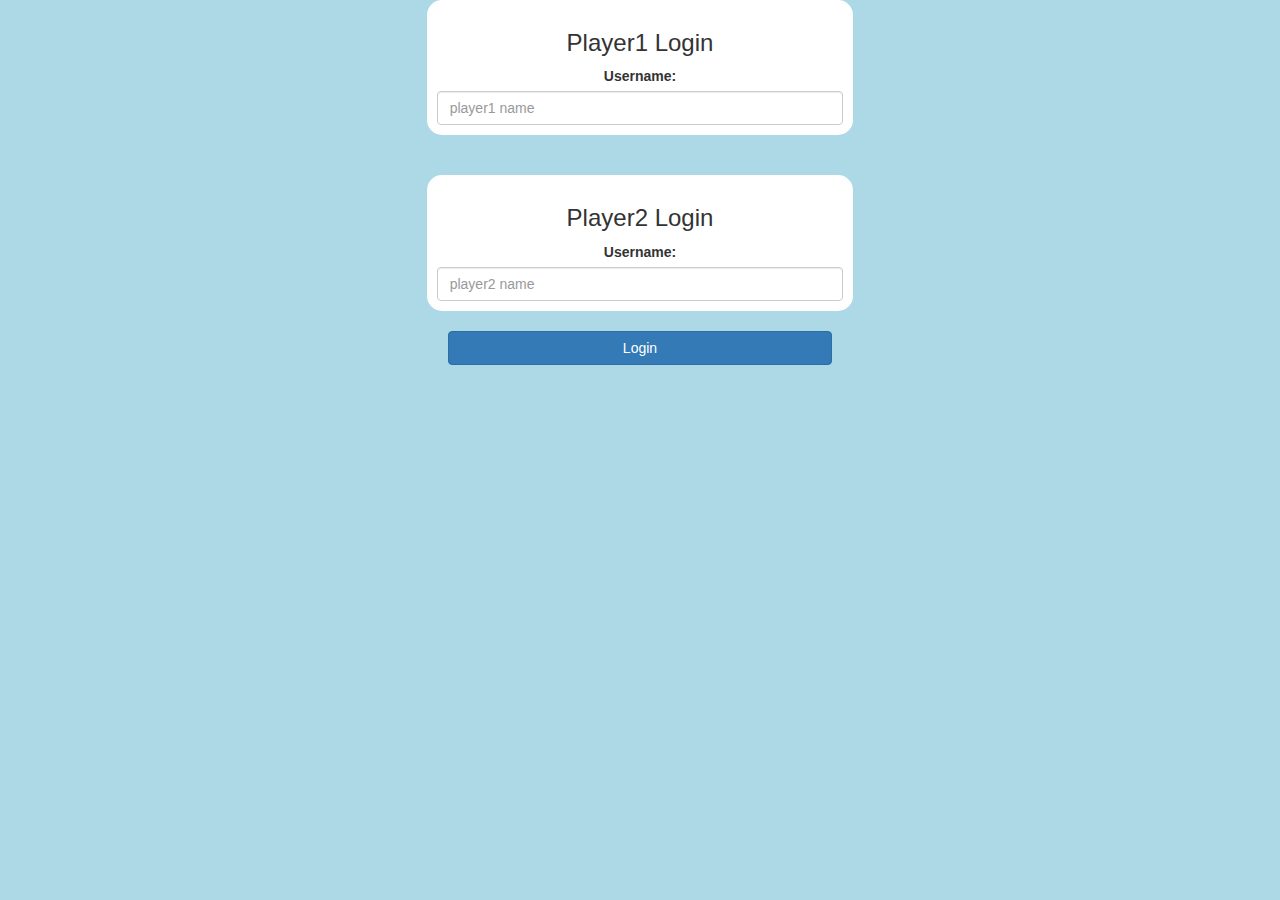
<file: index.html>
<!DOCTYPE html>
<html>
<head>
	<title>Guess The Word</title>

<meta name="viewport" content="width=device-width, initial-scale=1">
<link rel="stylesheet" href="https://maxcdn.bootstrapcdn.com/bootstrap/3.4.0/css/bootstrap.min.css">
<script src="https://ajax.googleapis.com/ajax/libs/jquery/3.4.1/jquery.min.js"></script>
<script src="https://maxcdn.bootstrapcdn.com/bootstrap/3.4.0/js/bootstrap.min.js"></script>

<link rel="stylesheet" type="text/css" href="game.css">

<script src="game_login.js"></script>
</head>
<body>
<center> 
<div class="col-lg-4 col-md-8 col-xs-11 login_div1">
	<h3>Player1 Login</h3>
	<label>Username:</label>
	<input class="form-control" type="text" id="player1_name_input" placeholder="player1 name">
</div>
<br> <br>
<div class="col-lg-4 col-md-8 col-xs-11 login_div2">
	<h3>Player2 Login</h3>
	<label>Username:</label>
	<input class="form-control" type="text" id="player2_name_input" placeholder="player2 name">
</div>
<br>
<button style="width: 30% ;"class="btn btn-primary" onclick="adduser()">

Login</button>
</center>
</body>
</html>
</file>
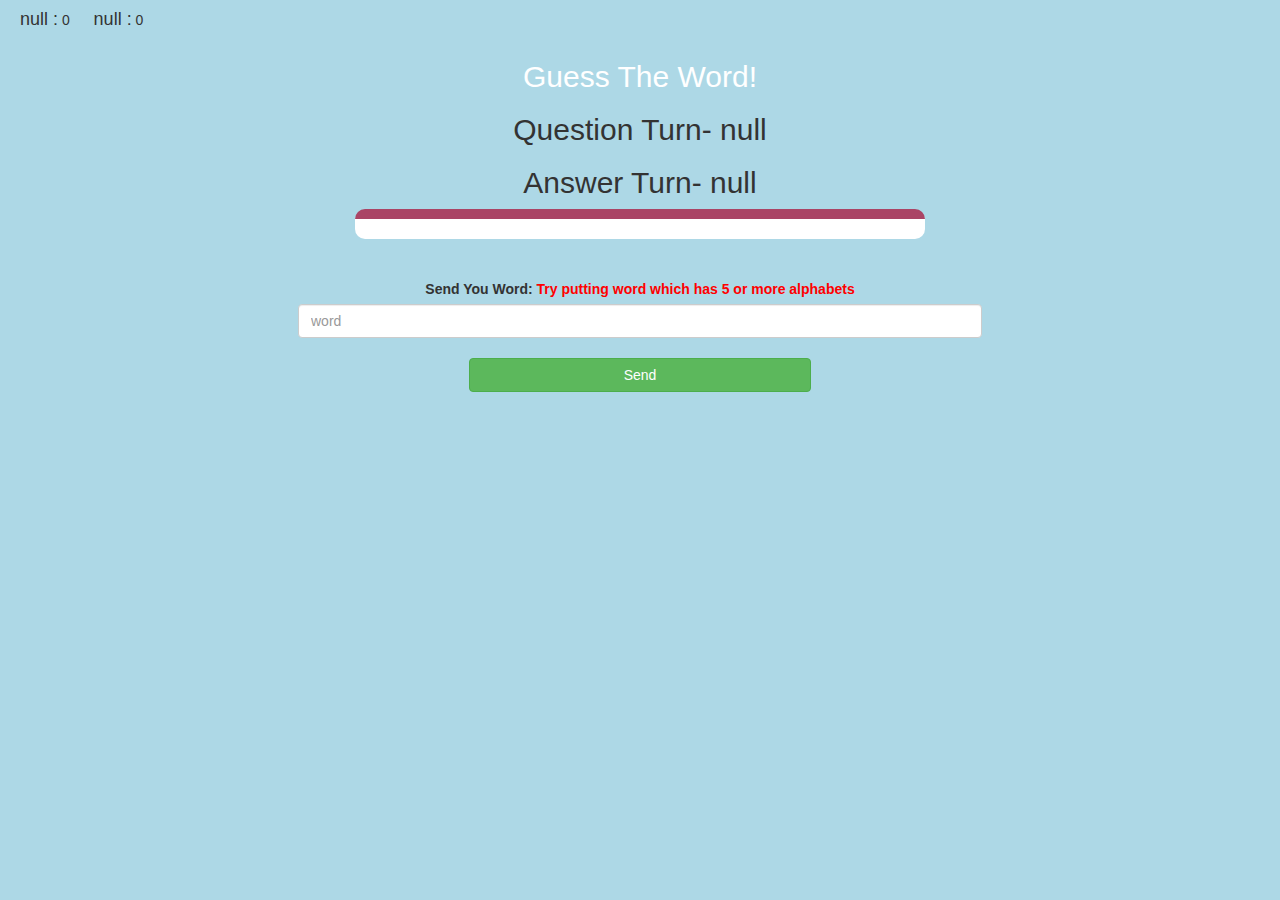
<file: game_page.html>
<!DOCTYPE html>
<html>
<head>
	<title>Guess The Word</title>

<meta name="viewport" content="width=device-width, initial-scale=1">
<link rel="stylesheet" href="https://maxcdn.bootstrapcdn.com/bootstrap/3.4.0/css/bootstrap.min.css">
<script src="https://ajax.googleapis.com/ajax/libs/jquery/3.4.1/jquery.min.js"></script>
<script src="https://maxcdn.bootstrapcdn.com/bootstrap/3.4.0/js/bootstrap.min.js"></script>

<link rel="stylesheet" type="text/css" href="game.css">
</head>
<body>
<h4 id="player1_name"></h4> 
<span id="player1_score"></span>

<h4 id="player2_name"></h4> 
<span id="player2_score"></span>

<div class="container">
	<center>
		<h2 style="color: white;">Guess The Word!</h2>

		<h2 id="playerquestion"> </h2>
		<h2 id="playeranswer"> </h2>

		<div id="output" class="col-lg-6"></div>

		<br>
		<br>

		<label>Send You Word: <b style="color: red">Try putting word which has 5 or more alphabets</b></label>
       <input type="text" class="form-control" id="word" placeholder="word">

	   <br>
<button onclick="sendword()" class="btn btn-success" style="width:30%">Send</button>

		<br>

	</center>
</div>

<script src="game_page.js"></script>
</body>
</html>
</file>
<file: game.css>
body
{
	background: lightblue;
}

.login_div1 , .login_div2
	{
		background: white;
		padding: 10px;
		float: none;
		border-radius: 15px;
	}


#player1_name , #player2_name
{
	display: inline-block;
	margin-left: 20px;
}
#word
{
	width: 60%;
}
#word_display
{
	letter-spacing: 5px;
}
#output
{
background: white;
border-radius: 10px;
border-top: 10px solid #AA4465;
padding: 10px;
float: none;
text-align: left;
}
</file>
